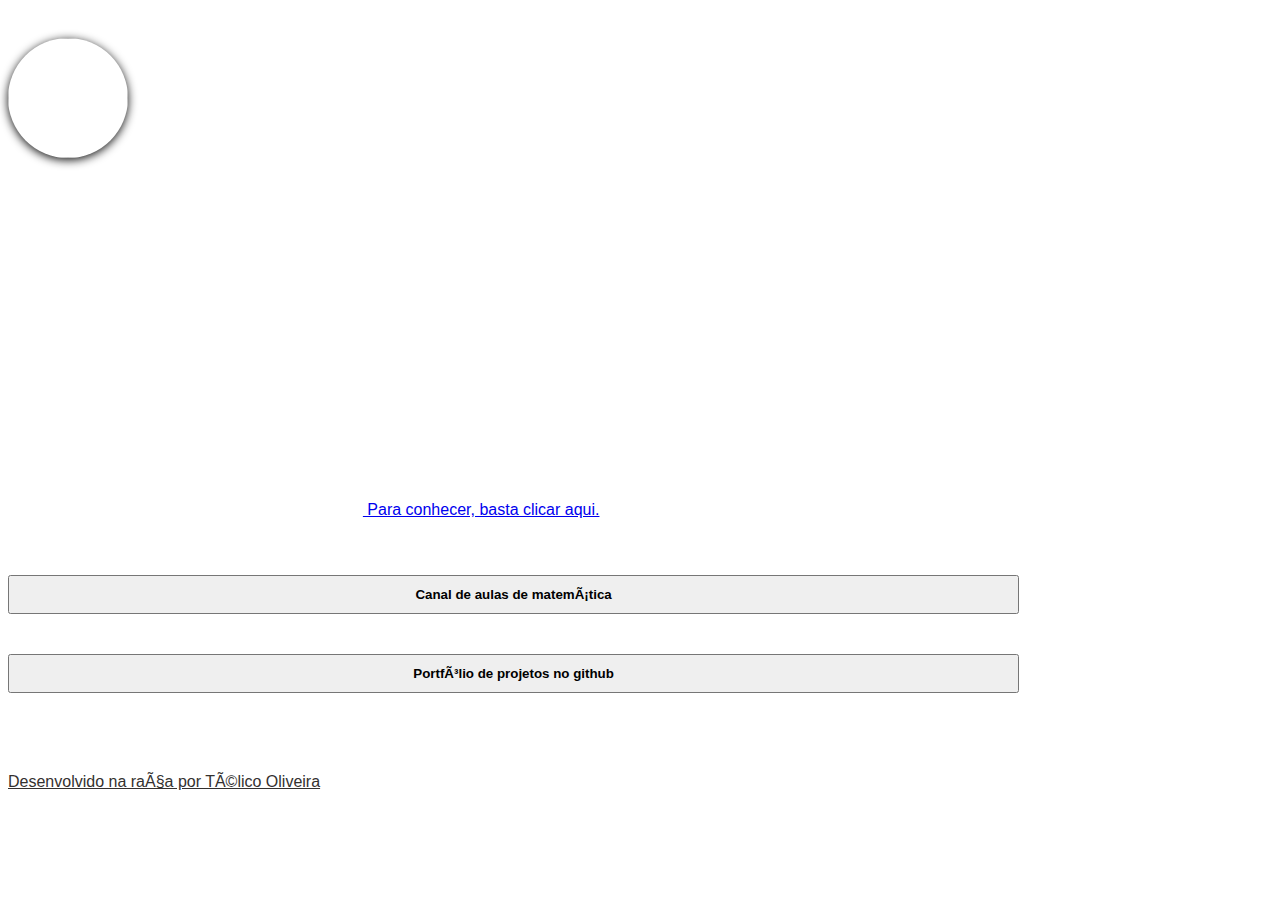
<file: index.html>
<!DOCTYPE html>
<html lang="en">
<head>
    <meta http-equiv="Content-Type" content="text/html; charset=windows-1252">
    <meta name="viewport" content="width=device-width, initial-scale=1.0">
    <link rel="shortcut icon" type="image/png" href="/favicon.png">

    <link rel="stylesheet" href="css/style.css">
    <link rel="stylesheet" href="https://stackpath.bootstrapcdn.com/bootstrap/4.1.3/css/bootstrap.min.css" integrity="sha384-MCw98/SFnGE8fJT3GXwEOngsV7Zt27NXFoaoApmYm81iuXoPkFOJwJ8ERdknLPMO" crossorigin="anonymous">
    <title>Télico Oliveira - Professor e programador</title>
</head>
<body class="colored">
    <div class="container">
        <div class="col-xs-12">
                <div class="text-center" style="padding-top: 30px; padding-bottom: 30px;">
                    <img class="backdrop linktree">
                    <h2 style="color: #ffffff; padding-top: 20px;">Télico Oliveira</h2>
                    <p>Professor de matemática da rede estadual de ensino do Rio Grande do Norte e da rede municipal de ensino da cidade de Mossoró-RN. 
                        Possui graduação em matemática pela UERN (2012). Cursou um ano de disciplinas do mestrado em engenharia mecatrônica da UFRN em 2014. Possui mestrado em matemática na modalidade PROFMAT pela UFERSA. Possui 10 anos de experiência profissional como professor em escolas privadas e públicas e agora busca uma mudança de carreira na área de desenvolvimento web. 
                        Atualmente, tenho dedicado parte do meu tempo a me aprimorar em habilidades úteis ao mercado de tecnologia desenvolvendo habilidades que podem ser vistas através das atualizações no meu portfólio no Github. Possuo habilidade nas seguintes áreas: 
                        
                    <ul>
                            <li>HTML5</li>
                            <li>CSS3</li>
                            <li>bootstrap</li>
                            <li>wordpress</li>
                            <li>lógica de programação</li>
                            <li>PHP</li>
                            <li>git e github</li>
                        </ul>
                        
                     </p>
            <p>
     Queria ainda convidar vocês para darem uma olhada na página que eu estou construíno. Ela envolve a produção de gráficos estatísticos presentes nos livros didáticos escolares usando a API de gráficos google chart.<a href="https://telicoscience.github.io/estatisticas-com-google-chart.html"> Para conhecer, basta clicar aqui.</a> 
                </div>
        </div>
        </div>
    
    
        <div class="container">
        <div class="col-xs-12">
                <div class="text-center">
                    <div style="padding-bottom: 30px;">
                        <button onclick="location.href='https://www.youtube.com/channel/UCVo_eTm4BO_rQsGG0kiicTA'" type="button" class="btn btn-outline-light shake" style="width: 80%; padding-top:10px; padding-bottom:10px; font-weight: 800;">Canal de aulas de matemática</button>
                    </div>
                  
                    <div style="padding-bottom: 30px;">
                        <button onclick="location.href='https://github.com/telicoscience'" type="button" class="btn btn-outline-light" style="width: 80%; padding-top:10px; padding-bottom:10px; font-weight: 600;">Portfólio de projetos no github</button>
                    </div>
                    <div style="padding-bottom: 30px;">
                    </div>
                </div>
        </div>
        </div>
    
            <div class="text-center">
                <a href="#" style="color: #34312f;">Desenvolvido na raça por Télico Oliveira</a>
            </div>
    
    
        <script src="https://code.jquery.com/jquery-3.3.1.slim.min.js" integrity="sha384-q8i/X+965DzO0rT7abK41JStQIAqVgRVzpbzo5smXKp4YfRvH+8abtTE1Pi6jizo" crossorigin="anonymous"></script>
        <script src="https://cdnjs.cloudflare.com/ajax/libs/popper.js/1.14.3/umd/popper.min.js" integrity="sha384-ZMP7rVo3mIykV+2+9J3UJ46jBk0WLaUAdn689aCwoqbBJiSnjAK/l8WvCWPIPm49" crossorigin="anonymous"></script>
        <script src="https://stackpath.bootstrapcdn.com/bootstrap/4.1.3/js/bootstrap.min.js" integrity="sha384-ChfqqxuZUCnJSK3+MXmPNIyE6ZbWh2IMqE241rYiqJxyMiZ6OW/JmZQ5stwEULTy" crossorigin="anonymous"></script>

</body>
</html>
</file>
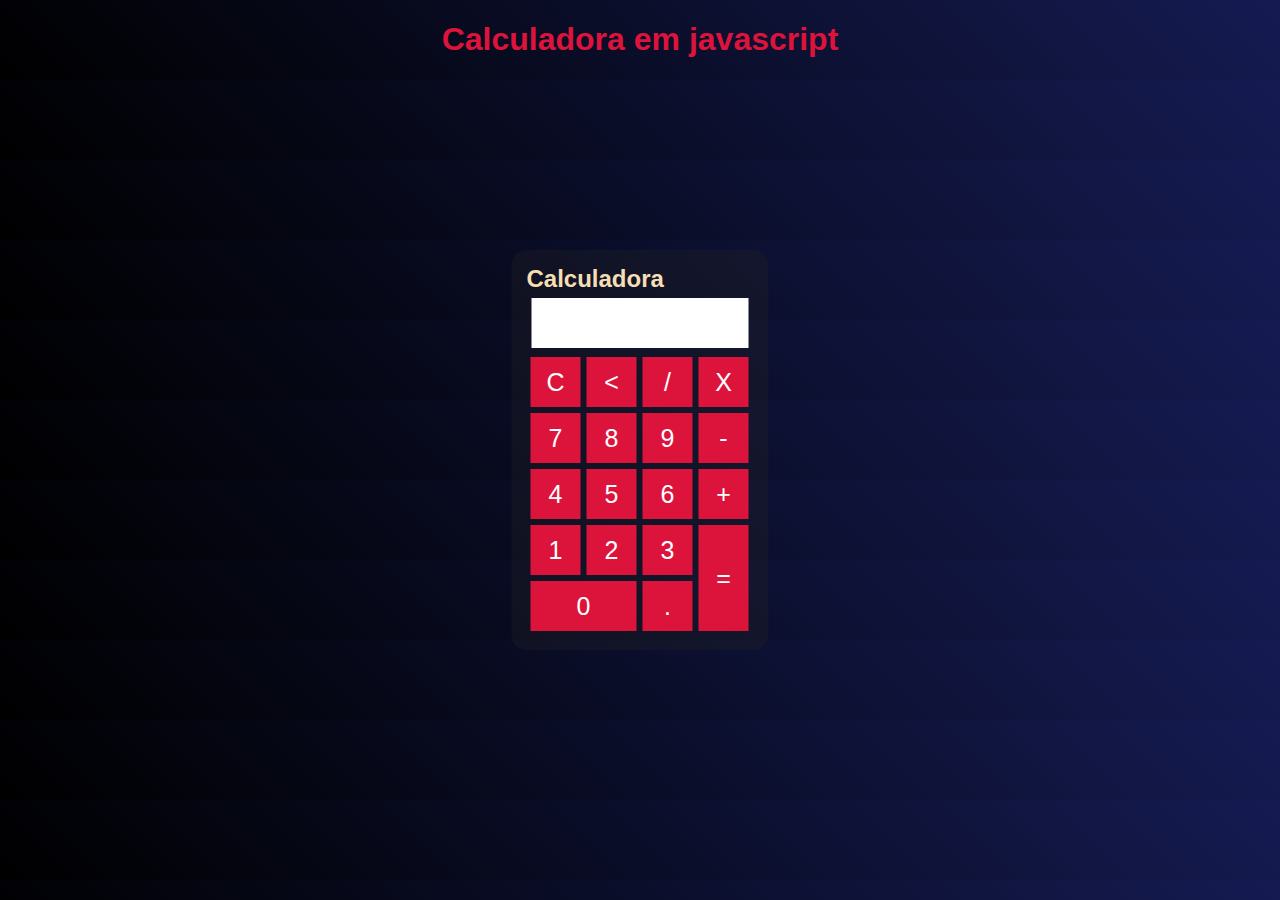
<file: calculadora/index.html>
<!DOCTYPE html>
<html lang="pt-br">
<head>
    <meta charset="UTF-8">
    <meta http-equiv="X-UA-Compatible" content="IE=edge">
    <meta name="viewport" content="width=device-width, initial-scale=1.0">
    <link rel="stylesheet" href="style.css">
    <script src="calculadora.js"></script>
    <title>Calculadora em javascript</title>
</head>
<body>
  <div class="fundo">  
    <h1>Calculadora em javascript</h1>
    <div class="calculadora">
        <h2> Calculadora </h2>
        <P id ="resultado"> </P>
        <table>
            <tr>
                <td><button class="botao" onclick="clean()">C</button></td>
                <td><button class="botao" onclick = "back()"> < </button></td>
                <td><button class="botao" onclick = "insert('/')"> / </button></td>
                <td><button class="botao" onclick = "insert('*')"> X </button></td>
            </tr>
            <tr>
                <td><button class = "botao" onclick = "insert('7')"> 7 </button></td>
                <td><button class = "botao" onclick = "insert('8')"> 8 </button></td>
                <td><button class = "botao" onclick = "insert('9')"> 9 </button></td>
                <td><button class = "botao" onclick = "insert('-')"> -  </button></td>
            </tr>
            <tr>
                <td><button class = "botao" onclick  = "insert('4')"> 4 </button></td>
                <td><button class = "botao" onclick  = "insert('5')"> 5 </button></td>
                <td><button class = "botao" onclick  = "insert('6')"> 6 </button></td>
                <td><button class = "botao" onclick = "insert('+')"> +  </button></td>
            </tr>
            <tr>
                <td><button class = "botao" onclick="insert('1')"> 1 </button></td>
                <td><button class = "botao" onclick="insert('2')"> 2 </button></td>
                <td><button class = "botao" onclick="insert('3')"> 3 </button></td>
                <td rowspan="2"><button  class = "botao" style = "height:106px" onclick="calcular()"> =  </button></td>
            </tr>
            <tr>
                <td colspan="2"><button class="botao" style = "width:106px" onclick = "insert('0')"> 0 </button></td>
                <td><button class = "botao" onclick = "insert('.')"> . </button></td>
                
            </tr>
        </table>
    </div>

  </div>
</body>
</html>
</file>
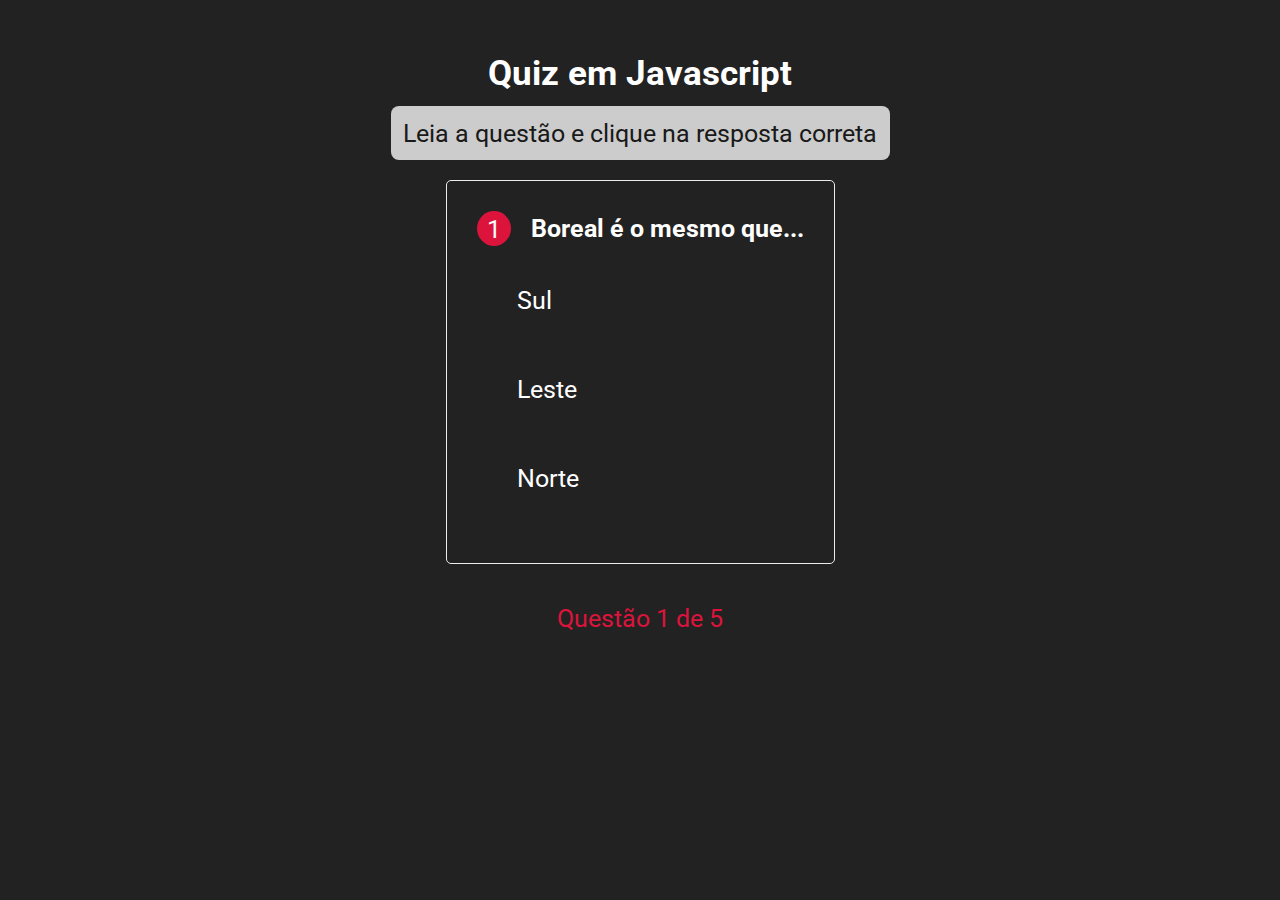
<file: quiz-app/index.html>
<!DOCTYPE html>
<html lang="pt-br">
<head>
    <meta charset="UTF-8">
    <meta http-equiv="X-UA-Compatible" content="IE=edge">
    <meta name="viewport" content="width=device-width, initial-scale=1.0">
    <link rel="stylesheet" href="style.css">

    <title>Quiz</title>
</head>
<main class="tela-principal">

    <section class='conteudos'>

        <h1>Quiz em Javascript</h1>

        <article class='centro' id='instrucoes'>
            Leia a questão e clique na resposta correta
        </article>

        <article class='questoes'>
            
            <header class='questao'>
                <span id='numQuestao'></span>
                <h2 id='pergunta'></h2>
            </header>

            <div class='corpo'>
                <ol type='A' id='alternativas'>
                    <li id='a' value='1A' class='respostas' onClick='verificarSeAcertou(this, this)'></li>
                    <li id='b' value='1B' class='respostas' onClick='verificarSeAcertou(this, this)'></li>
                    <li id='c' value='1C' class='respostas' onClick='verificarSeAcertou(this, this)'></li>
                </ol>
            </div>
        </article>
        
        <article id='aviso'>Questão <span id='numero'></span> de <span id='total'></span></article>
        
    </section>

</main>

<script src="quiz.js"></script>


</html>
</file>
<file: css/style.css>
body {
	width: 100wh;
	height: 90vh;
	color: #fff;
	/* background: linear-gradient(-45deg, #EE7752, #E73C7E, #23A6D5, #23D5AB); */
	background-size: 400% 400%;
	-webkit-animation: Gradient 15s ease infinite;
	-moz-animation: Gradient 15s ease infinite;
	animation: Gradient 15s ease infinite;

    font-family: Verdana,Helvetica,sans-serif,-apple-system,BlinkMacSystemFont,"Segoe UI",Roboto,"Helvetica Neue",Arial,"Noto Sans",sans-serif,"Apple Color Emoji","Segoe UI Emoji","Segoe UI Symbol","Noto Color Emoji";
    font-size: 1rem;
    height: 100%;
    margin: 3 em;
    grid-template-rows: 75px 1fr 75px;
}
div {
   margin-bottom: 10px;
}

ul{
	text-align: left;
}

h1,
h6 {
	font-family: Verdana,Helvetica,sans-serif,-apple-system,BlinkMacSystemFont,"Segoe UI",Roboto,"Helvetica Neue",Arial,"Noto Sans",sans-serif,"Apple Color Emoji","Segoe UI Emoji","Segoe UI Symbol","Noto Color Emoji";
    font-size: 1rem;
    height: 100%;
    margin: 3 em;
	font-weight: 500;
	color: white;
	top: 45%;
	right: 0;
	left: 0;
	text-shadow: black;
	line-height: 1.5;
    text-align: start;

}

pre {
    background-color: #ccc;
}

pre {
    display: block;
    font-size: 87.5%;
    color: #212529;
}

h2 {
	font-family: Verdana,Helvetica,sans-serif,-apple-system,BlinkMacSystemFont,"Segoe UI",Roboto,"Helvetica Neue",Arial,"Noto Sans",sans-serif,"Apple Color Emoji","Segoe UI Emoji","Segoe UI Symbol","Noto Color Emoji";
    font-size: 1rem;
    height: 100%;
    margin: 3 em;
	font-weight: 500;
	color: white;
	top: 45%;
	right: 0;
	left: 0;
	text-shadow: black;
	line-height: 1.5;
    text-align: start;

}



  .element {
	margin: 0 auto;
	width: 150px;
	height: 150px;
	background: red;
  }
 

  .backdrop {
	  -moz-box-shadow: 0px 6px 5px #111; 
	  -webkit-box-shadow: 0px 6px 5px #111; 
	  box-shadow: 0px 2px 10px #111; 
	  -moz-border-radius:190px; 
	  -webkit-border-radius:190px; 
	  border-radius:190px;
  }

  .linktree {
	  width: 120px;
	  height: 120px;
	  background-image: url("https://raw.githubusercontent.com/telicoscience/telicoscience.github.io/main/pp.jpg");
	  background-size: cover;
	  background-repeat: no-repeat;
	  background-position: 50% 50%;
  }

  .container {
    width: 100%;
    margin: 0px 0px;
    display: block;
    justify-content: center;
    align-items: center;
    flex-wrap: wrap;
  }
  .title{
	margin: 8em;
	align-items: center; 
	position: relative;
	text-shadow: black;



  }

  .container .logo{
	position: absolute;
	width: 100px;
	top: 0px;  
	bottom: 0px;
	left: 0px;
	scale: 10%;
	max-width: 150px; 
    max-height: 150px;
	

  }

  
  body .fundo-branco {
    width: 100%;
    margin: 0px 0px;
    box-sizing: border-box;
    display: block;
    justify-content: center;
    align-items: center;
    flex-wrap: wrap;
    padding-top: 1rem;

	height: 100%;
	color: rgb(0, 0, 0);
	background: #fff; 
	background-size: 400% 400%;
	font-weight: 400;
    font-family: Verdana,Helvetica,sans-serif,-apple-system,BlinkMacSystemFont,"Segoe UI",Roboto,"Helvetica Neue",Arial,"Noto Sans",sans-serif,"Apple Color Emoji","Segoe UI Emoji","Segoe UI Symbol","Noto Color Emoji";
    font-size: 14pt;


  }

  body .fundo-branco .texto{

    margin: 2em;
    
	
  }
</file>
<file: calculadora/style.css>
body{
    margin: 0;
    padding: 0;
    background-image: linear-gradient(45deg, black, rgb(21, 27, 82)
    );
    font-family: Arial, Helvetica, sans-serif;
    
}
h1{
    color: crimson;
    align-items: center;
    text-align: center;
}
.calculadora{
    position: absolute;
    top: 50%;
    left: 50%;
    transform: translate(-50%, -50%);
    border-radius: 15px;
    padding: 15px;
    color: wheat;
    background-color: rgba(37, 36, 36, 0.30);
    align-items: center;
    justify-content: center;


}
.visor{
    background-color: white;
    color: black;
    font-family: 'Franklin Gothic Medium', 'Arial Narrow', Arial, sans-serif;
    margin-left: 2em;
    margin-top: 2em;
    margin-right: 2em;
    height: 4em;
    text-align: center;
    
}

.teclado{
    margin: 3em;
    align-items: center;
}
.botao{
    width: 50px;
    height:50px;
    background-color: crimson;
    font-size: 25px;
    color: white;
    cursor: pointer;
    border: none;
    margin: 1px; 
    border-radius: px;


}
.botao:hover{
    background-color: rgb(155, 11, 40);
}
h2{
    margin: 0px; 
    padding: 0px;
}
#resultado{
    background-color: white;
    color: black;
    height: 40px;
    width: 207px;
    margin: 5px;
    font-size: 25px;
    text-align: right;
    padding: 5px;
}
</file>
<file: quiz-app/style.css>
@import url('https://fonts.googleapis.com/css2?family=Roboto:wght@100;300;400;500;700&display=swap');

* {
    margin: 0;
    padding: 0;
    box-sizing: border-box;
    font-family: 'Roboto', sans-serif;
    font-size: 1.25rem;
}

body {
    width: 100vw;
    height: 100vh;
    background: #222;
    color: #fff;
}

main {
    width: 100%;
    height: 100%;
    padding: 1rem; /* espacamento interno */
}

section {
    width: 100%;
    margin: 0 auto;
    padding: 1rem;
    margin-bottom: 0.625rem;
    display: flex;
    flex-direction: column;
    justify-content: center;
    align-items: center;
}

h1 {
    text-align: center;
    font-size: 1.75rem;
    margin: 0.625rem;
}

.centro {
    text-align: center;
}

.questao {
    display: flex;
    align-items: center;
    justify-content: space-between;
}

#numQuestao {
    display: block;
    background:  crimson;
    padding: 4px 10px 2px 10px;
    border-radius: 50%;
}

#pergunta {
    margin-left: 1rem;
}

/* article que acomoda a questao completa */
.questoes {
    padding: 1.5rem;
    border: 1px solid #ececec;
    border-radius: 5px;
    margin-bottom: 2rem;
}

.questoes ol li {
    display: block;
    margin: 1rem;
    padding: 1rem;
    border-radius: 8px;
}

.questoes ol li:hover {
    background: crimson;
    cursor: pointer;
}

button:hover { 
    background: crimson;
    cursor: pointer;
}
}
.bloqueado {
    display: none;
}

.bloqueado li:hover {
    display: none;
}

#instrucoes {
    background: #ccc;
    color: #191919;
    padding: 0.625rem;
    border-radius: 8px;

    display: flex;
    justify-content: center;
    margin-bottom: 1rem;
    animation: piscar .75s infinite alternate;
}

#aviso {
    color:crimson;
}

/* ANIMACAO */

/* Animar o input */
@keyframes piscar {
    0% {
        filter: drop-shadow(0 0 15px crimson);
        -webkit-filter: drop-shadow(0 0 15px crimson);
        -moz-filter: drop-shadow(0 0 15px crimson);
        -o-filter: drop-shadow(0 0 15px  crimson);
        -ms-filter: drop-shadow(0 0 15px  crimson);
    }
    100% {
    }
}

.animar {
    animation: piscar .75s infinite alternate;
}

.aparecer {
    animation: aparecer .5s infinite alternate;
}

@keyframes aparecer {
    0% {
        opacity: 0
    }
    100% {
        opacity: 1
    }
}
</file>
